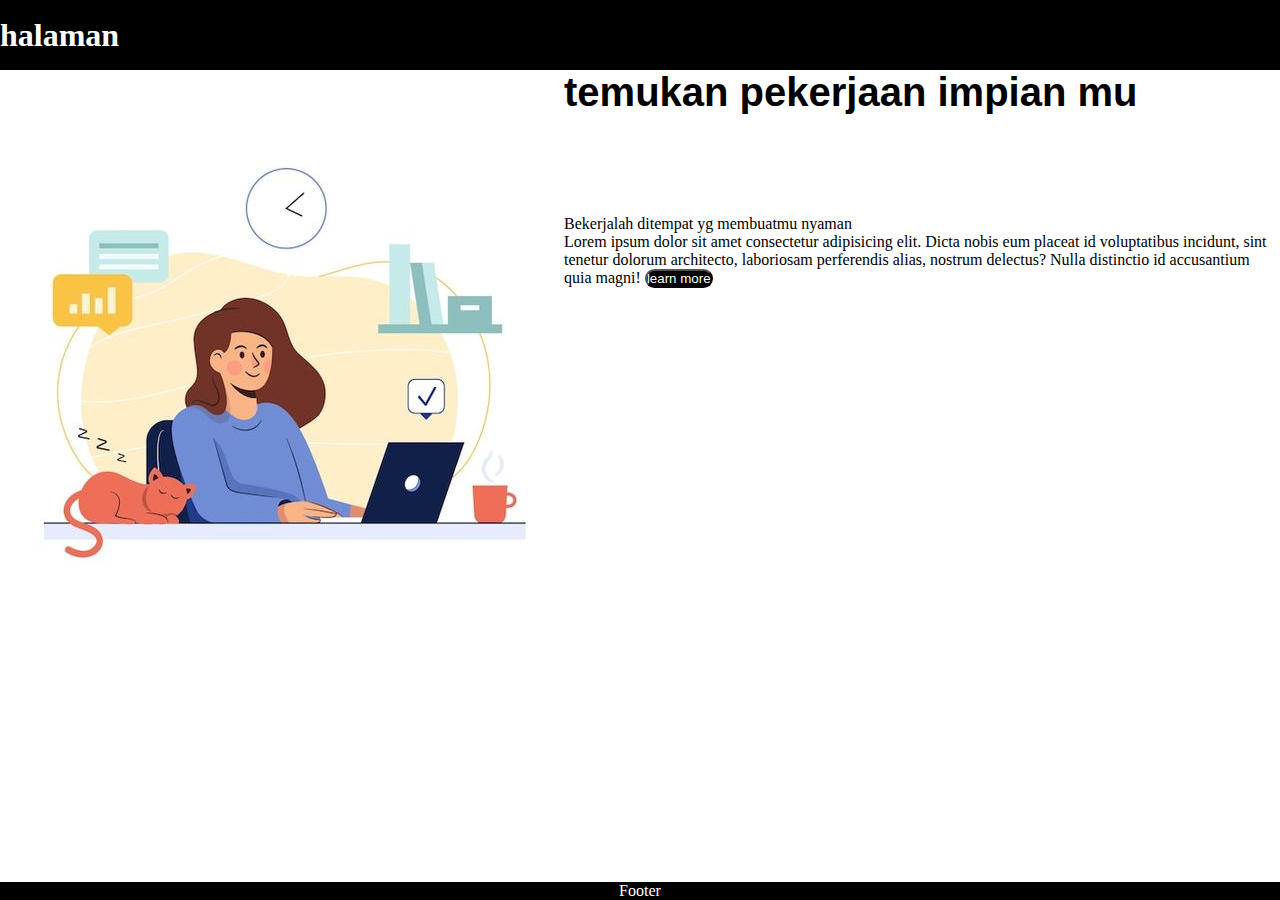
<file: index.html>
<!DOCTYPE html>
<html lang="en">
<head>
              <meta charset="UTF-8">
              <meta name="viewport" content="width=, initial-scale=1.0">
              <title>halaman web</title>
              <link rel="stylesheet" href="style.css">
              
</head>
<body>
      
      
      
       <header>
            <h1> halaman web</h1>
           
<main>
           </div>
           <ul class="navigation">
              
               <li><a  href="/">home</a></li>
                 <li><a href="/">about</a></li>
                 <li><a href="/">content</a></li>
          </ul> 

       </header>
        <div  class="wrapper">
              <section id ="home">
                     <img src="img/25d5975d9d6098692864c15d92c23e41.jpg" />
        <div class="kolom">
         
         <h2> temukan pekerjaan impian mu</h2>
         <p> Bekerjalah ditempat yg membuatmu nyaman</p>
         <p> Lorem ipsum dolor sit amet consectetur adipisicing elit. Dicta nobis eum placeat id voluptatibus incidunt, sint tenetur dolorum architecto, laboriosam perferendis alias, nostrum delectus? Nulla distinctio id accusantium quia magni!</p.>
              <button style="font-size: 10pxpx; background-color: rgb(0, 0, 0); color:rgb(255, 255, 255) ; border-radius: 10px;" >  learn more</button>
                            
    

</div>
              </section>

        </div>
      

           

       </main>
              <article>
                    
               <div>
                     <p class="footer">footer</p>
               </div>

              
       </div>
      
</body>
</html>
</file>
<file: style.css>
*{
      margin: 0;
      padding: 0;
      box-sizing: border-box;
}

header{
      height: 70px;
      background-color: black;
      display: flex;
      justify-content: space-between;
}

header h1{
   color: #fff;   
   line-height: 70px;
    }

    .navigation{
display: flex;
justify-content: center;
align-items:center;
    }

.navigation>li{
      list-style-type: none;
      padding: 15px;
}
.navigation>li>a{
      color: #fff;
      font-size: 20px;
      text-decoration: double;
}
.image{
      width: 100%;
      height:100vh ;
      display: flex;
      justify-content: center;
      align-items: center;
}
   .image img{
      height: 200px;
      width: 200px;
      border-radius: 50%;
      border: 10px solid;
   }  
section{
      margin: auto;
      display: flex;
      margin-bottom: 100px;
}

.kolam{
      margin-top: 200px;
      margin-bottom: 200px;
}



h2{
      font-family: 'Franklin Gothic Medium', 'Arial Narrow', Arial, sans-serif;margin-bottom: 200px;
      margin-bottom: 200px;
      font-weight: 40px;
      font-size: 40px;
      margin-bottom: 100px;
}    
      

main{
      width: 90vw;
      margin: 0 auto;
      padding:   230px 14px;
}



.footer{
      position: fixed;
      left: 0;
      bottom: 0;
      width: 100%;
      background-color: rgb(0, 0, 0);
      color: #fff;
      text-align: center;
      text-transform: capitalize;
}
</file>
